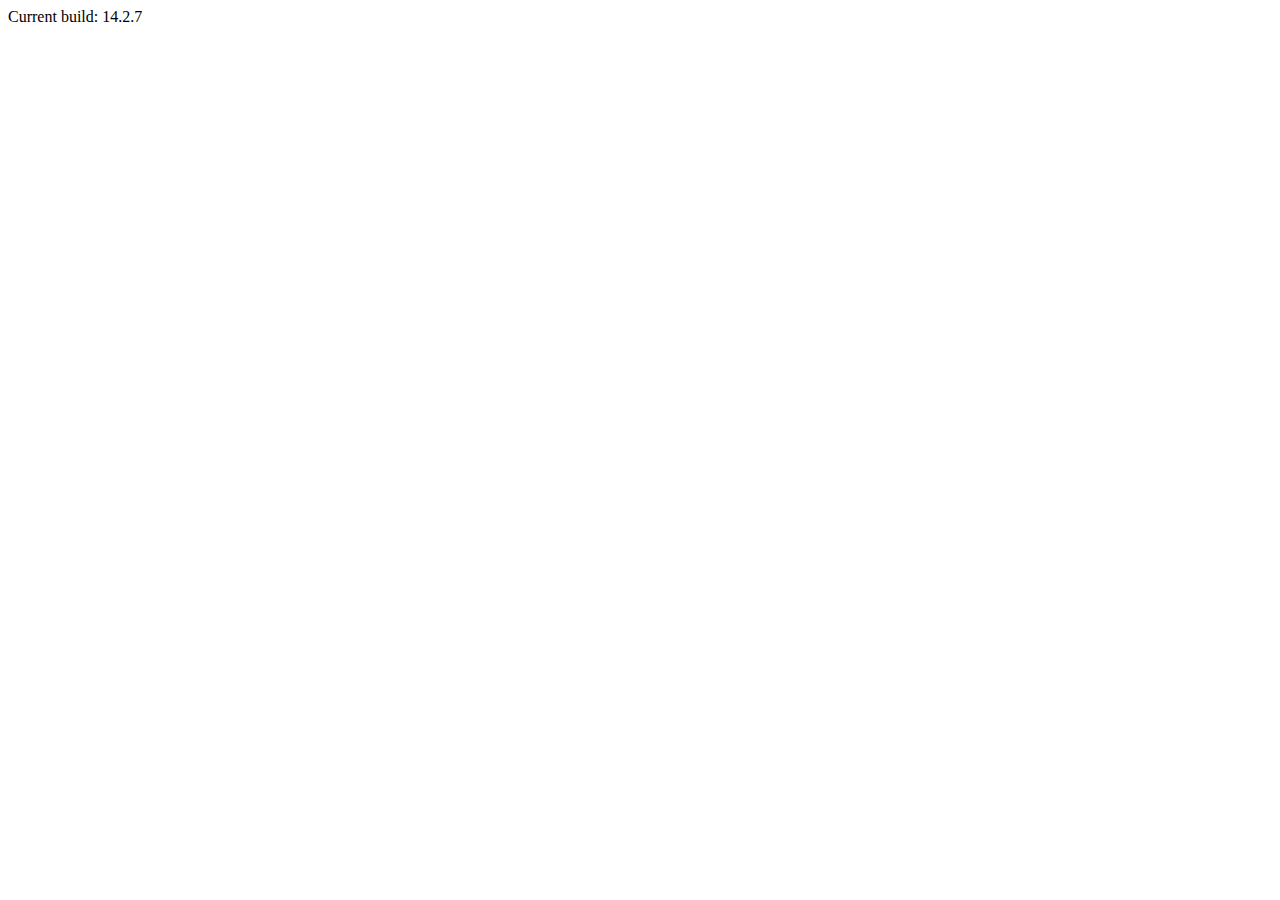
<file: src/index.html>
<!DOCTYPE html>
<html lang="en">
  <head>
    <meta charset="utf-8" />
    <title>Tree with nested nodes</title>
    <base href="/" />
    <meta name="viewport" content="width=device-width, initial-scale=1" />
    <link rel="preconnect" href="https://fonts.gstatic.com" />
    <link
      href="https://fonts.googleapis.com/css2?family=Roboto:wght@300;400;500&display=swap"
      rel="stylesheet"
    />
    <link
      href="https://fonts.googleapis.com/icon?family=Material+Icons"
      rel="stylesheet"
    />
  </head>
  <body class="mat-typography mat-app-background">
    <app-root></app-root>
    <span class="version-info">Current build: 14.2.7</span>
  </body>
</html>
</file>
